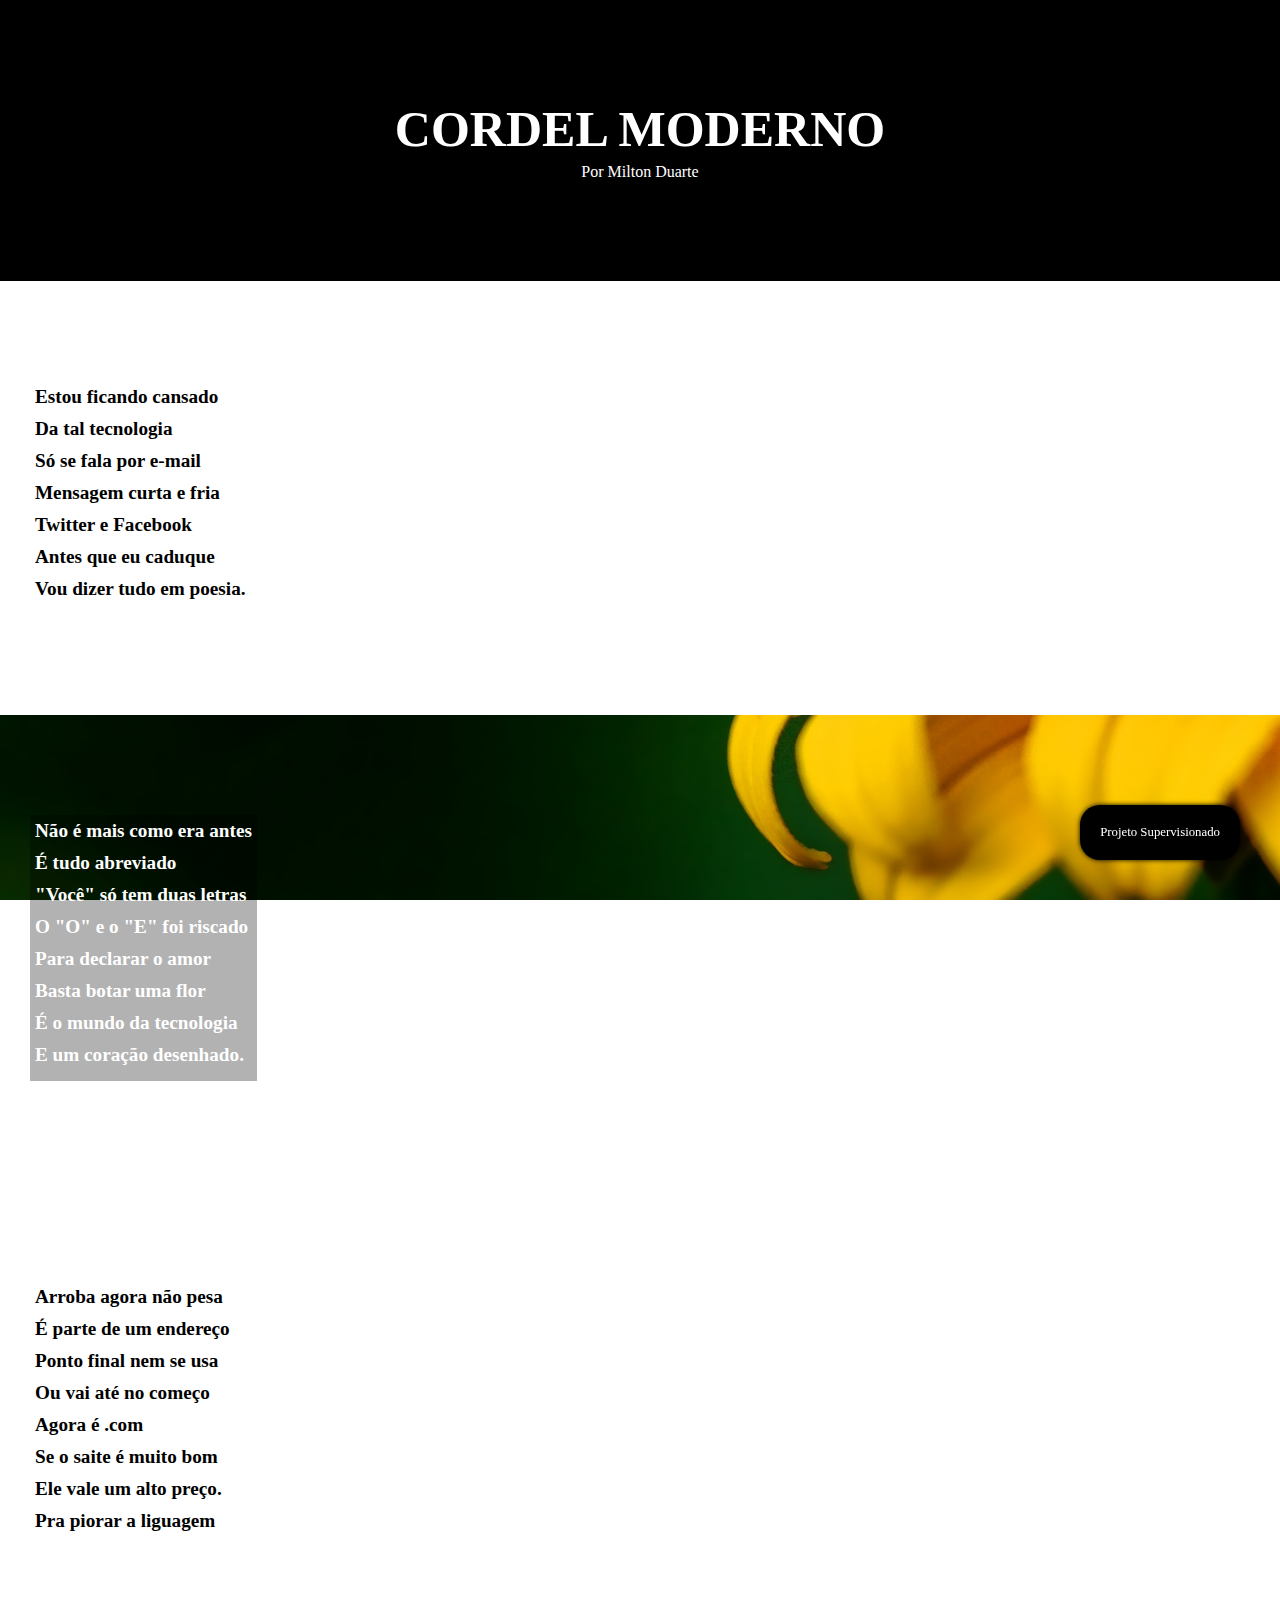
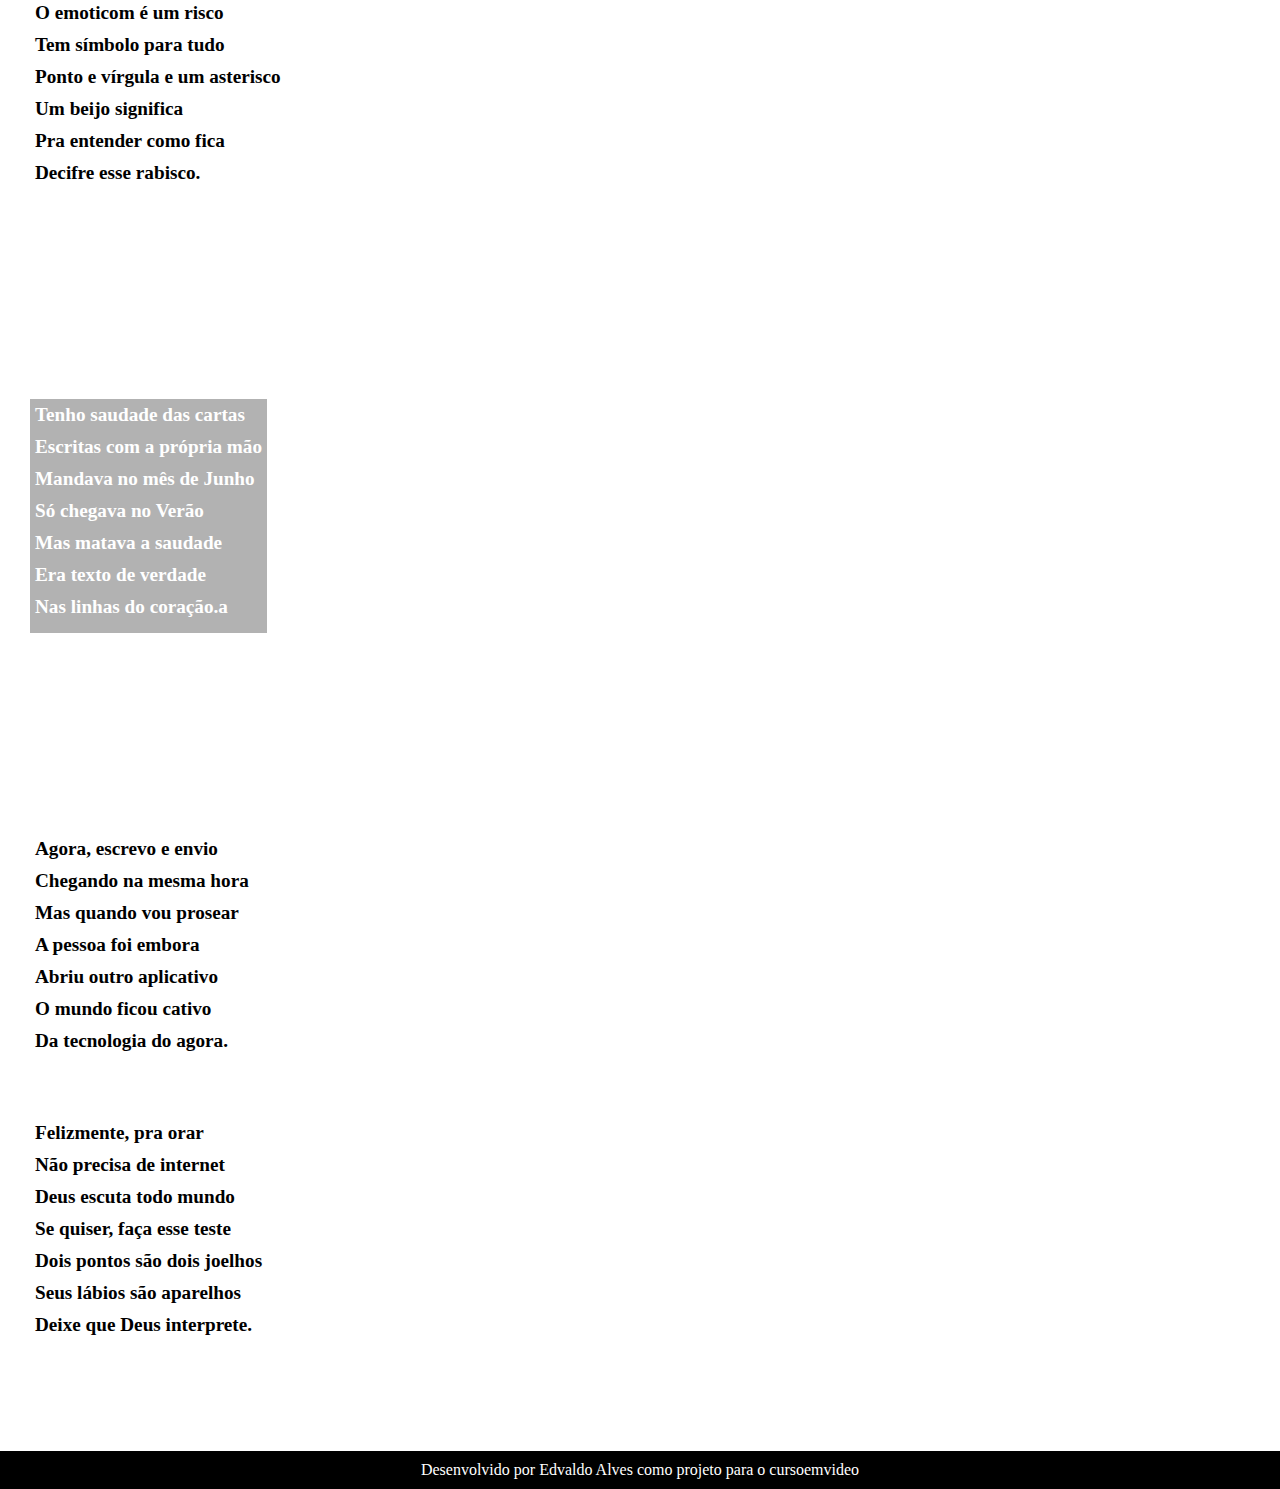
<file: index.html>
<!DOCTYPE html>
<html lang="pt-br">
<head>
    <meta charset="UTF-8">
    <meta name="viewport" content="width=device-width, initial-scale=1.0">
    <title>Cordel</title>
    <link rel="stylesheet" href="style.css">
</head>
<body>
    <Header>
        <h1>Cordel Moderno</h1>
        <p>Por 
            <a href="https://www.recantodasletras.com.br/poesias/3186743" target="_blank" rel="noopener">Milton Duarte</a>
        </p>
    </Header>
    <main>
        <article>
            <ul>
                <li>Estou ficando cansado</li>
                <li>Da tal tecnologia</li>
                <li>Só se fala por e-mail</li>
                <li>Mensagem curta e fria</li>
                <li>Twitter e Facebook</li>
                <li>Antes que eu caduque</li>
                <li>Vou dizer tudo em poesia.</li>
            </ul>
        </article>
        <article  id="primeira-imagem" class="container-imagem">
            <ul>
                <li>Não é mais como era antes</li>
                <li>É tudo abreviado</li>
                <li>"Você" só tem duas letras</li>
                <li> O "O" e o "E" foi riscado</li>
                <li>Para declarar o amor</li>
                <li> Basta botar uma flor</li>
                <li>É o mundo da tecnologia</li>
                <li>E um coração desenhado.</li>
            </ul>
        </article>
        <article>
            <ul>
                <li>Arroba agora não pesa</li>                                           
                <li>É parte de um endereço</li>
                <li>Ponto final nem se usa</li>
                <li>Ou vai até no começo</li>
                <li>Agora é .com</li>
                <li>Se o saite é muito bom</li>
                <li>Ele vale um alto preço.</li> 
                <li>Pra piorar a liguagem</li>
            </ul>              
            <ul>
                <li>O emoticom é um risco</li>
                <li>Tem símbolo para tudo</li>
                <li>Ponto e vírgula e um asterisco</li>
                <li>Um beijo significa</li>
                <li>Pra entender como fica</li>
                <li>Decifre esse rabisco.</li>
            </ul>
        </article>
        <article id="segunda-imagem" class="container-imagem">
            <ul>             
                <li>Tenho saudade das cartas</li>
                <li>Escritas com a própria mão</li>
                <li>Mandava no mês de Junho</li>
                <li>Só chegava no Verão</li>
                <li>Mas matava a saudade</li>
                <li> Era texto de verdade</li>
                <li> Nas linhas do coração.a</li>               
            </ul>
        </article>
        <article>
            <ul>
                <li>Agora, escrevo e envio</li>
                <li>Chegando na mesma hora</li>
                <li>Mas quando vou prosear</li>
                <li>A pessoa foi embora</li>
                <li>Abriu outro aplicativo</li>
                <li>O mundo ficou cativo</li>
                <li>Da tecnologia do agora.</li>
            </ul>
            <ul>
                <li>Felizmente, pra orar</li>
                <li>Não precisa de internet</li>
                <li>Deus escuta todo mundo</li>
                <li>Se quiser, faça esse teste</li>
                <li>Dois pontos são dois joelhos</li>
                <li>Seus lábios são aparelhos</li>
                <li>Deixe que Deus interprete.</li>
            </ul>
        </article>
    </main>  
    
    <a id="flutuante" href="supervisionado/index2.html" target="_blank">Projeto Supervisionado</a>
    
    <footer>
        <p>Desenvolvido por <a href="https://github.com/edvaldo-65" target="_blank">Edvaldo Alves</a> como projeto para o <a href="https://www.cursoemvideo.com/" target="_blank">cursoemvideo</a></p>
</body>
</html>
</file>
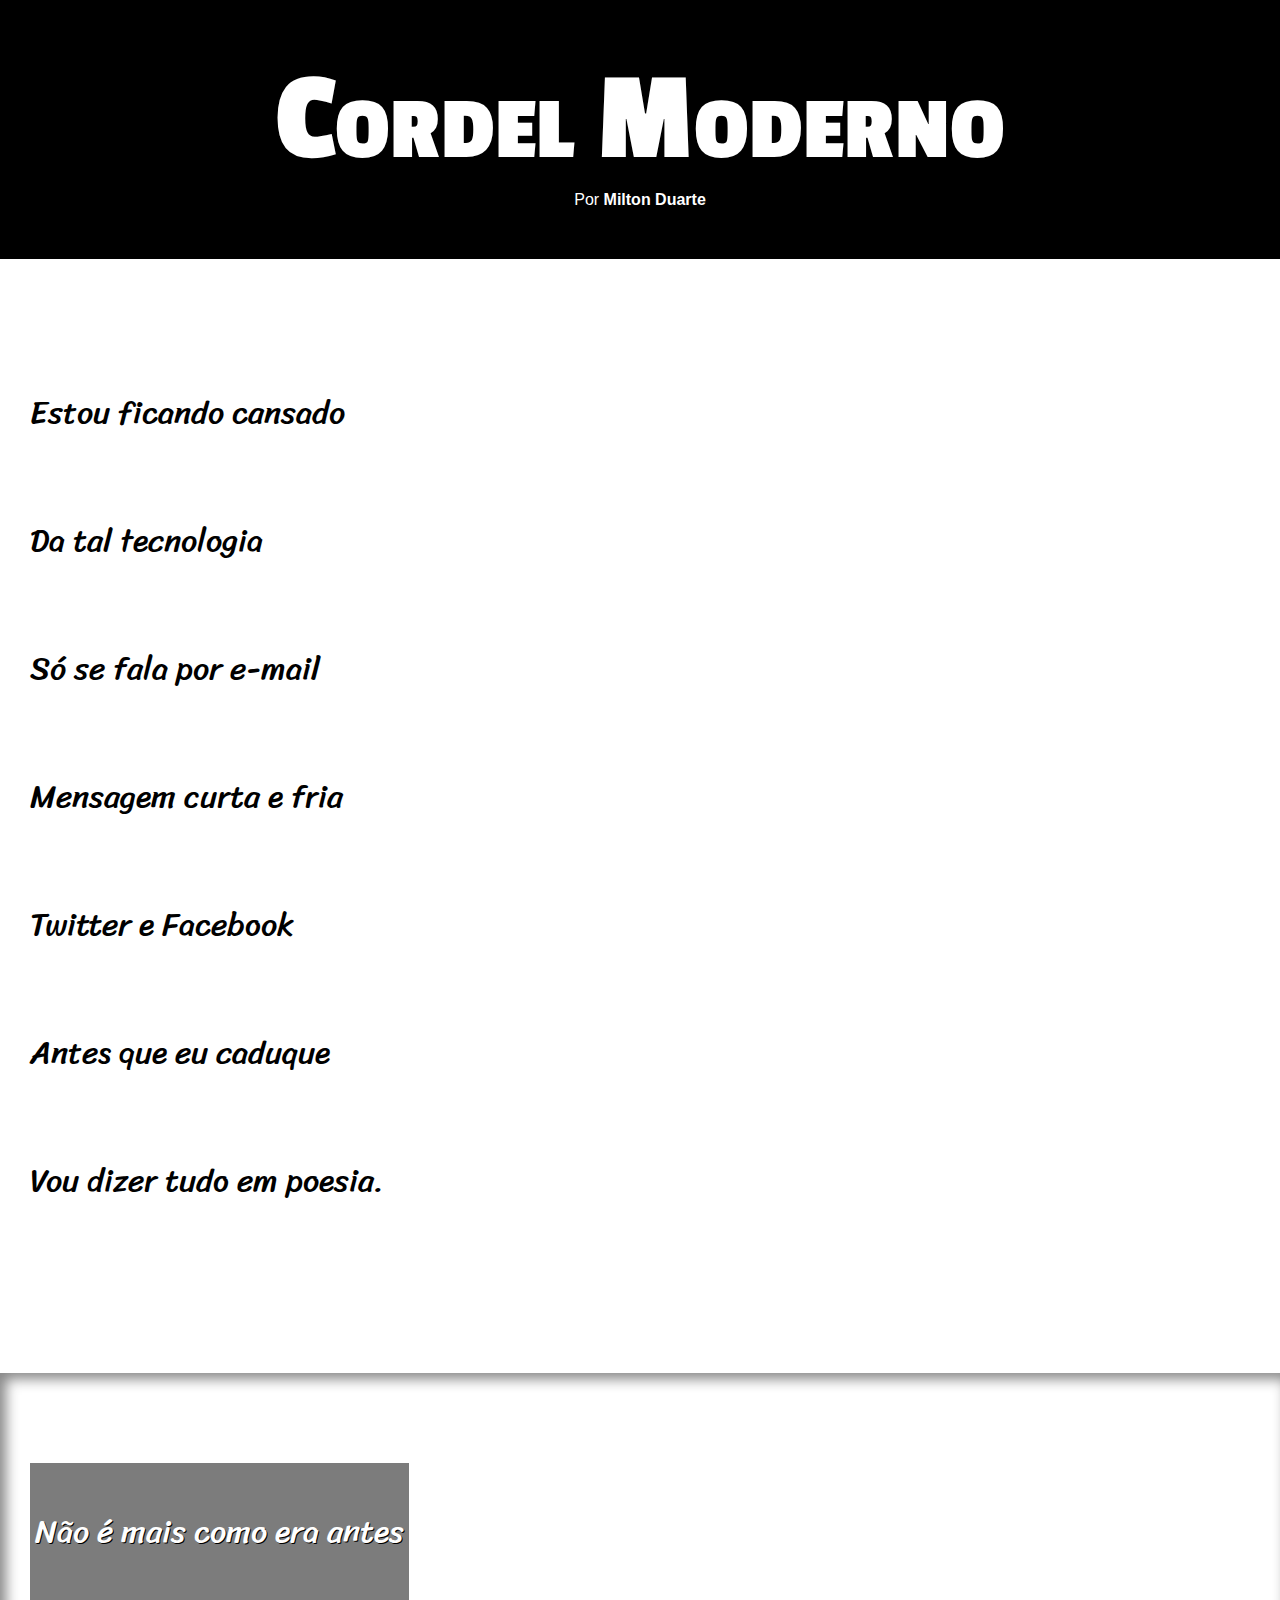
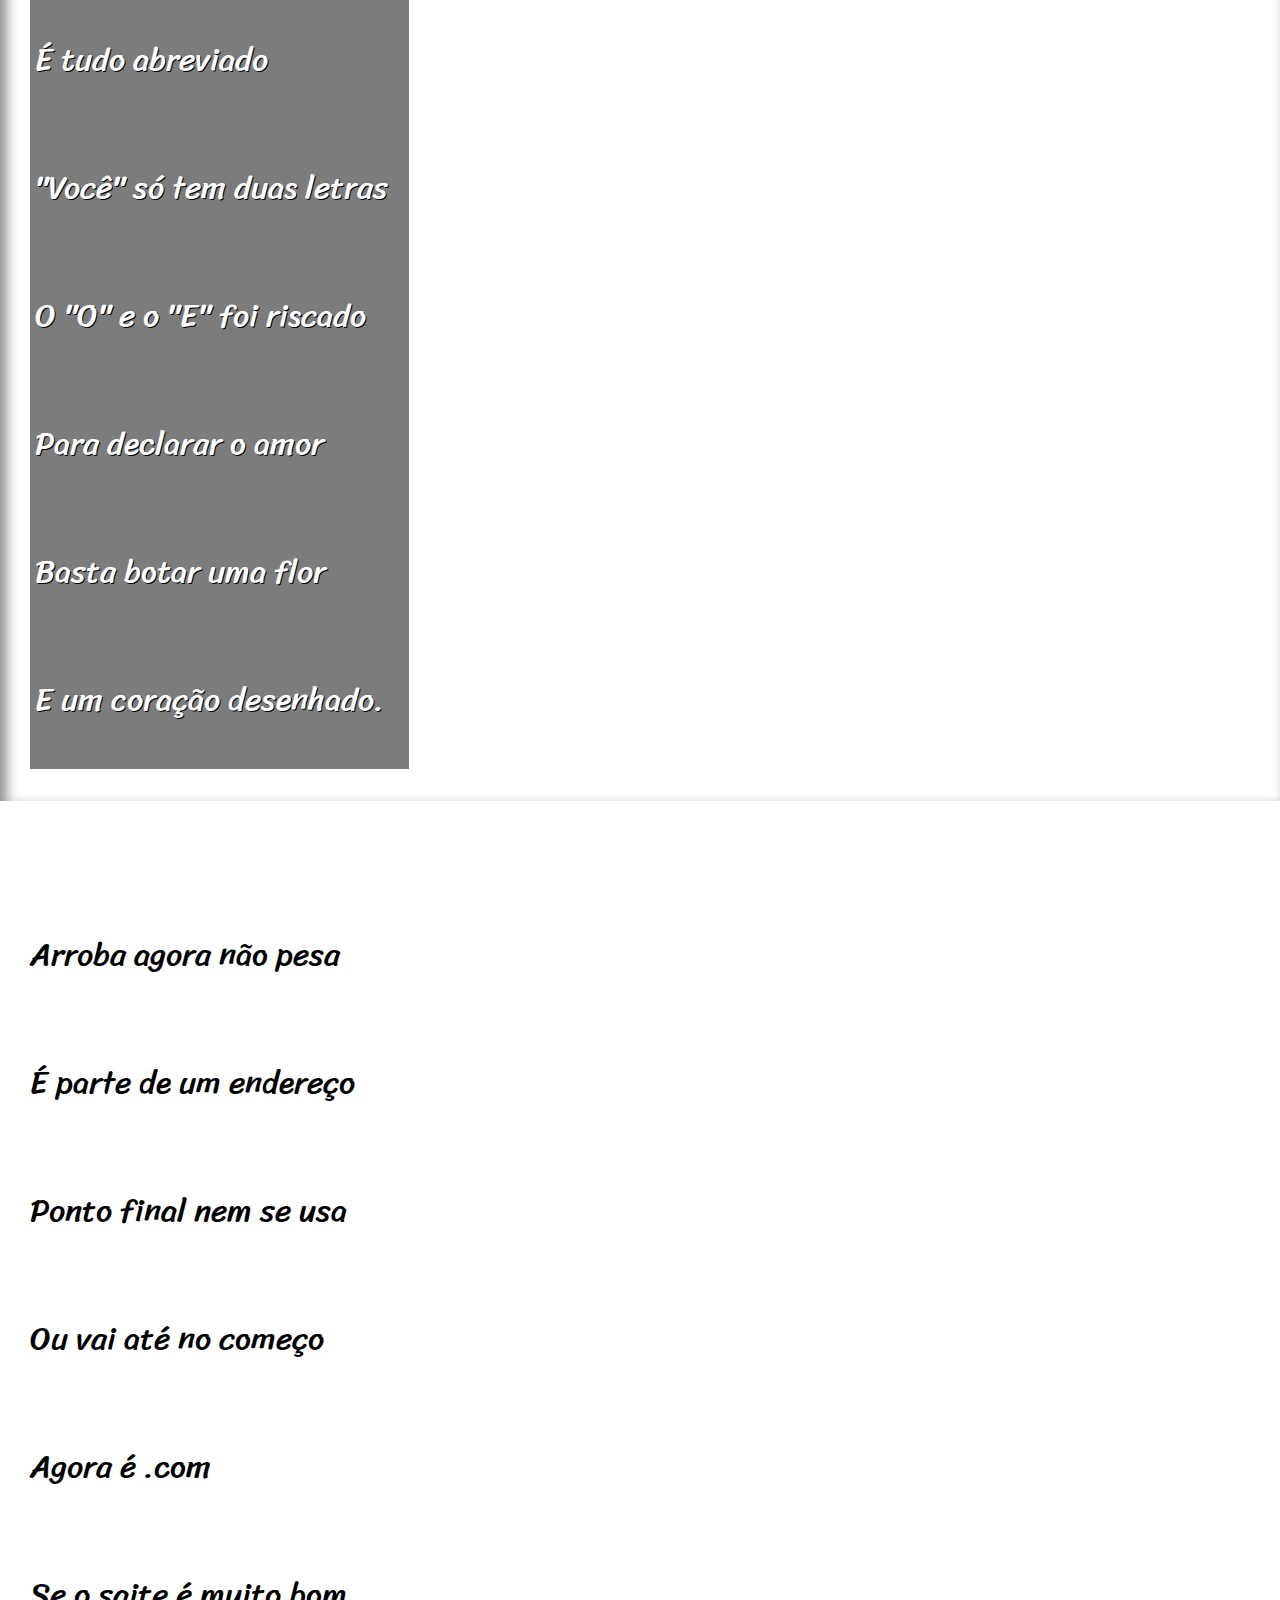
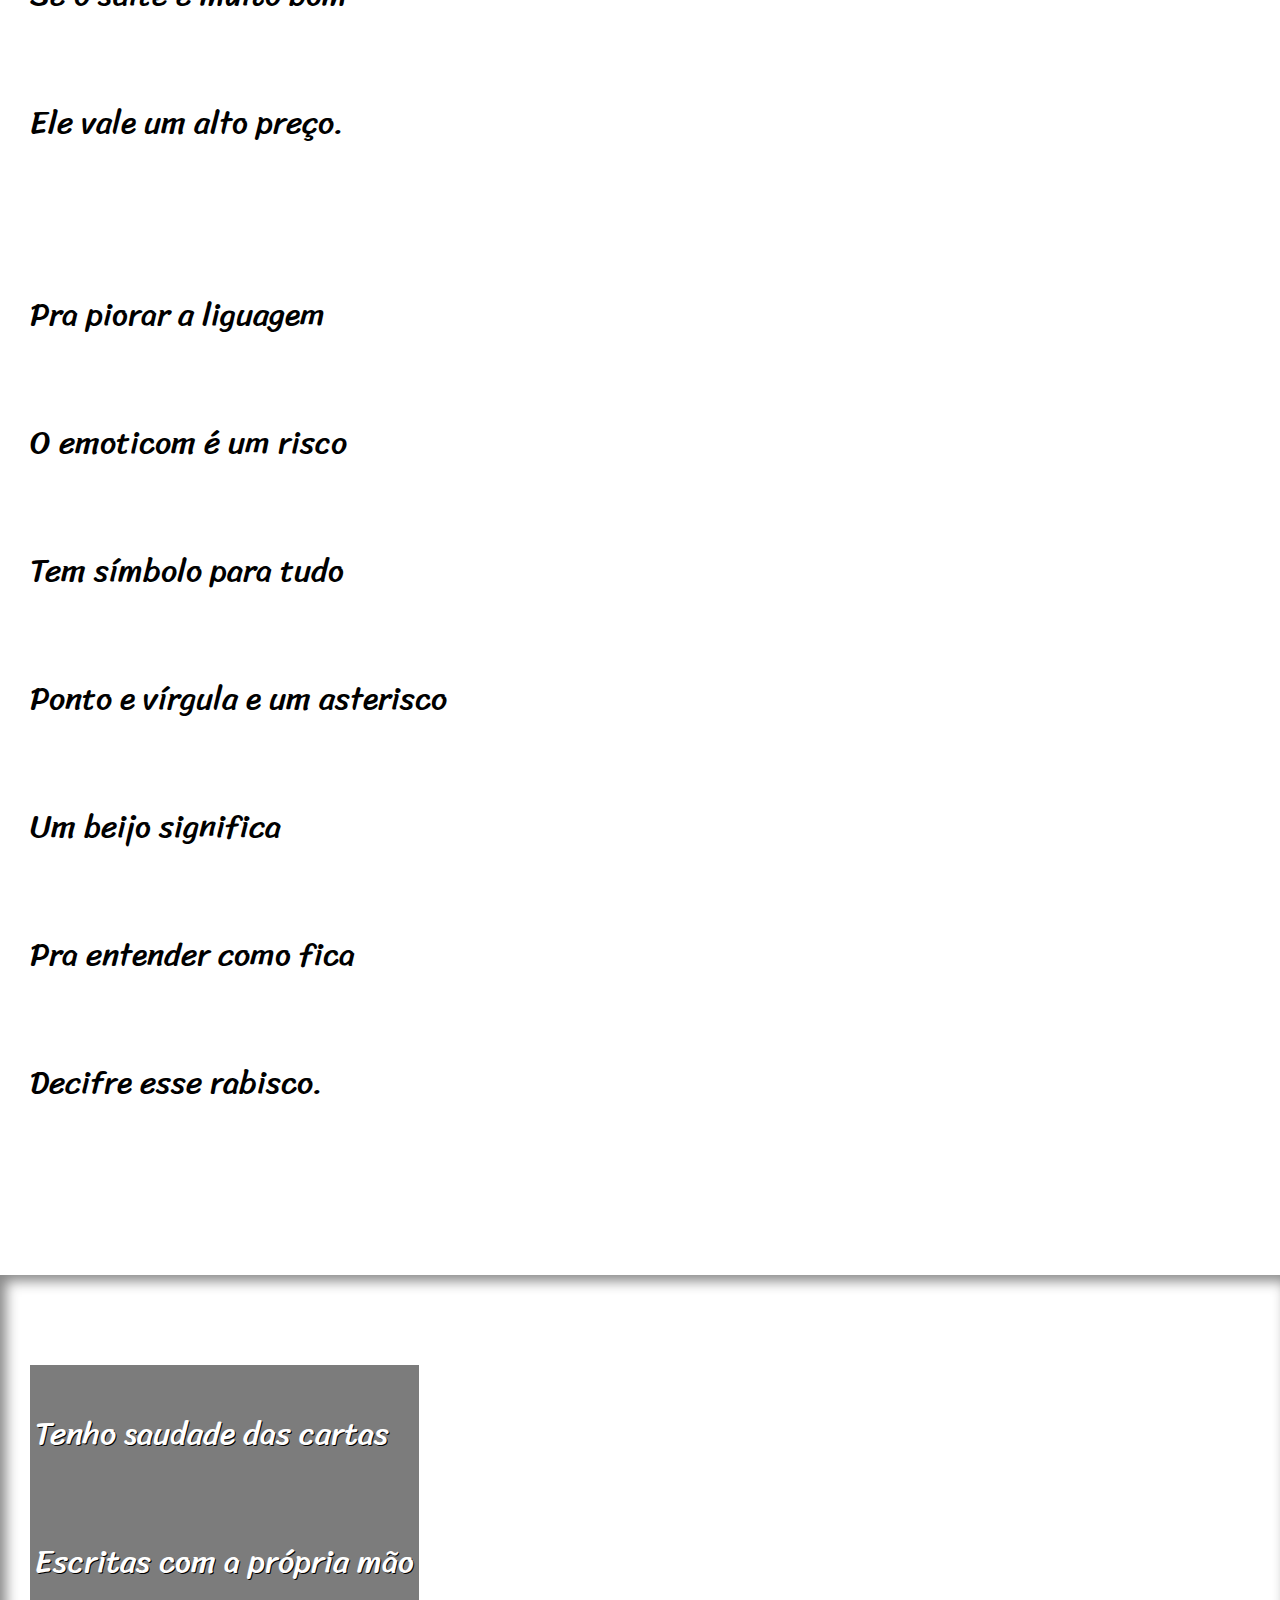
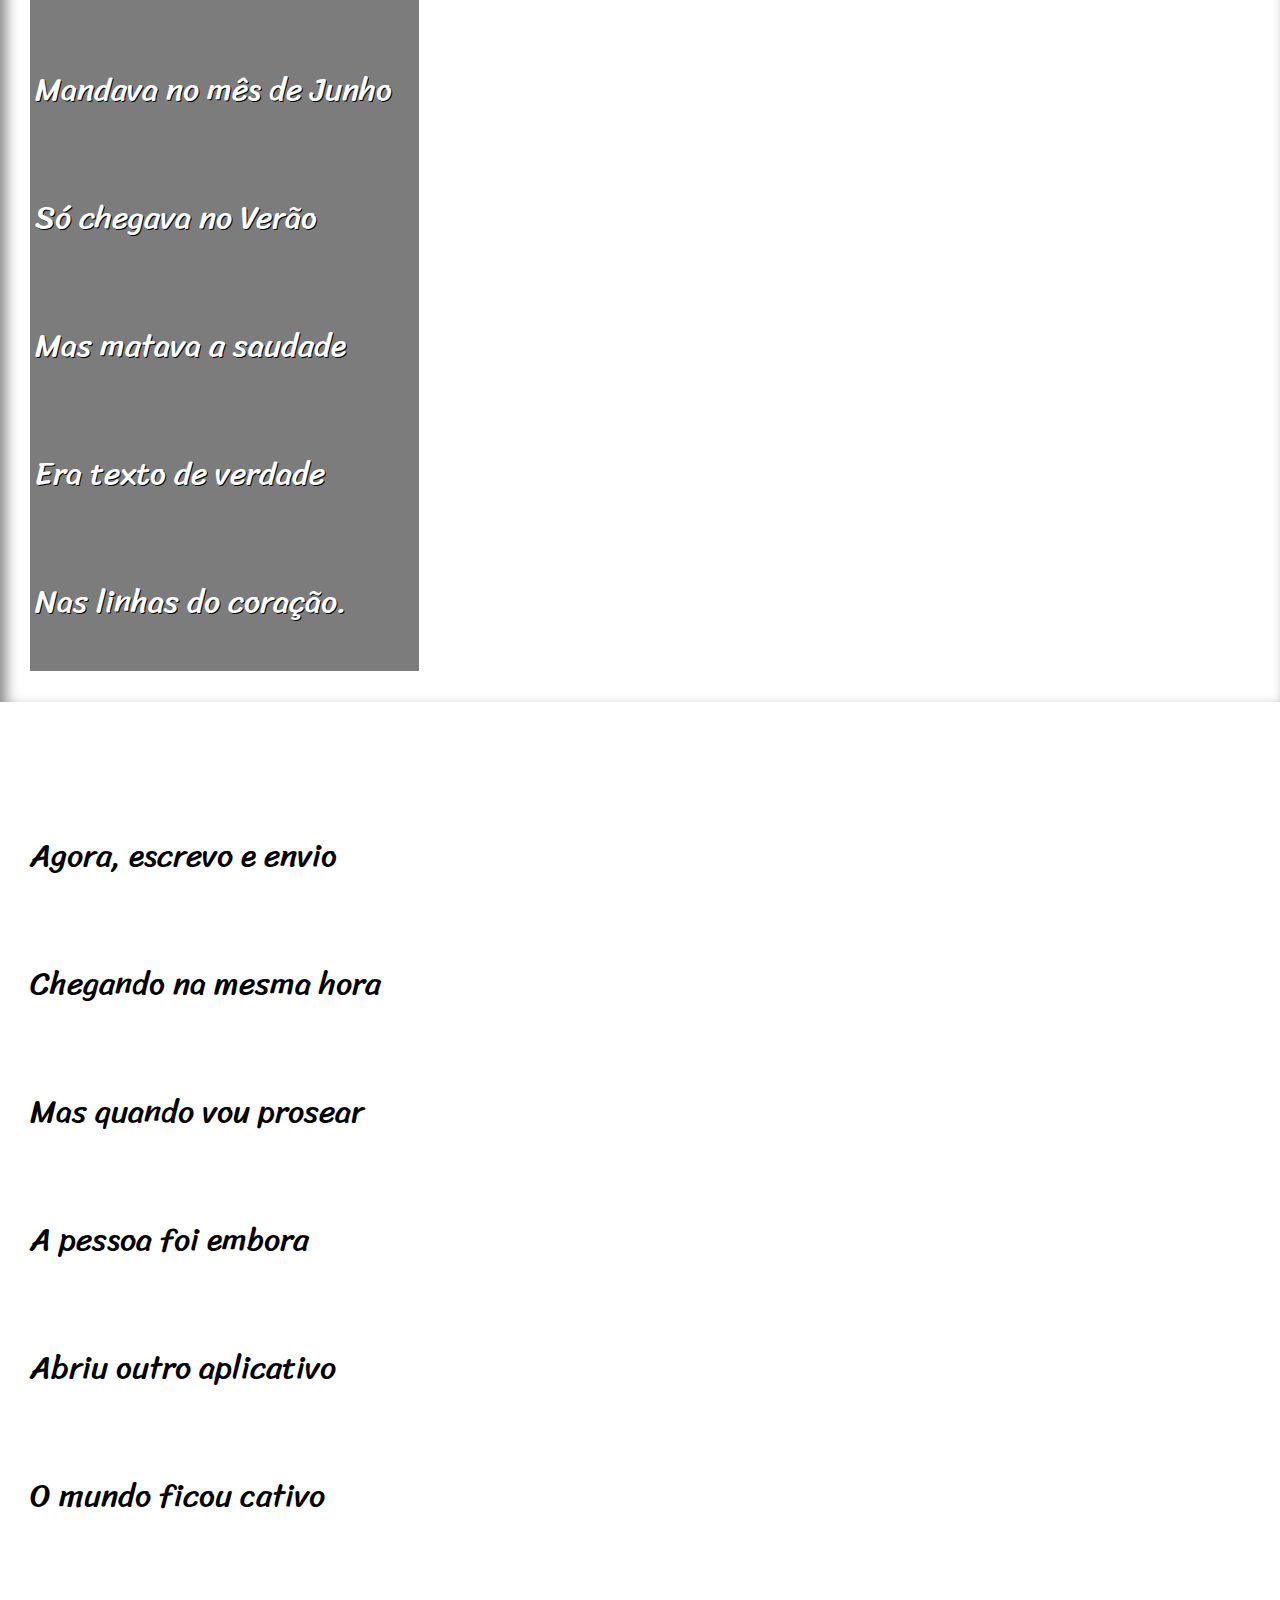
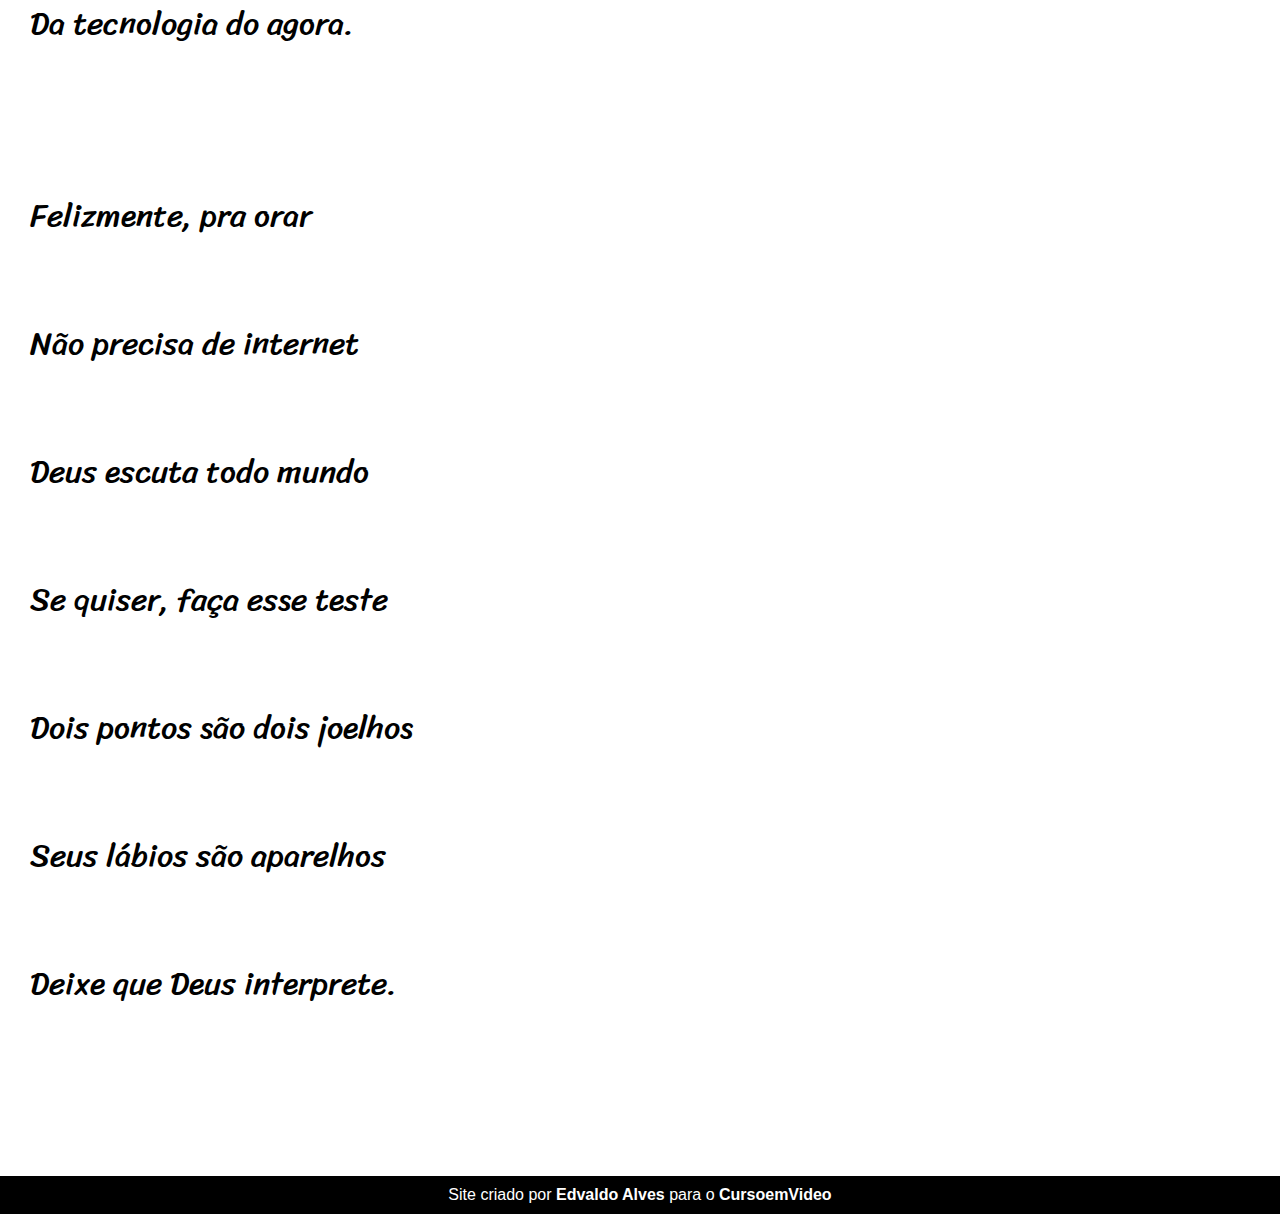
<file: supervisionado/index2.html>
<!DOCTYPE html>
<html lang="pt-br">
<head>
    <meta charset="UTF-8">
    <meta name="viewport" content="width=device-width, initial-scale=1.0">
    <title>Cordel Moderno</title>
    <link rel="stylesheet" href="style2.css">
</head>
<body>
    <header>
        <h1>Cordel Moderno</h1>
        <p>
            Por <a href=" https://www.recantodasletras.com.br/poesias/3186743" target="_blank">Milton Duarte</a>
        </p>       
    </header>

<section class="normal">
    <p>
        Estou ficando cansado <br>
        Da tal tecnologia <br>
        Só se fala por e-mail <br>
        Mensagem curta e fria <br>
        Twitter e Facebook <br>
        Antes que eu caduque <br>
        Vou dizer tudo em poesia.
    </p>
</section>

<section class="imagem" id="img01">
    <p>
        Não é mais como era antes <br>
        É tudo abreviado <br>
        "Você" só tem duas letras <br>
        O "O" e o "E" foi riscado <br>
        Para declarar o amor <br>
        Basta botar uma flor <br>
        E um coração desenhado.
    </p> 
</section>

<section class="normal">
    <p>
        Arroba agora não pesa <br>
        É parte de um endereço <br>
        Ponto final nem se usa <br>
        Ou vai até no começo <br>
        Agora é .com <br>
        Se o saite é muito bom <br>
        Ele vale um alto preço.
    </p>
    
    <p>
        Pra piorar a liguagem <br>
        O emoticom é um risco <br>
        Tem símbolo para tudo <br>
        Ponto e vírgula e um asterisco <br>
        Um beijo significa <br>
        Pra entender como fica <br>
        Decifre esse rabisco.
    </p>
</section>

<section class="imagem" id="img02">
    <p>
        Tenho saudade das cartas <br>
        Escritas com a própria mão <br>
        Mandava no mês de Junho <br>
        Só chegava no Verão <br>
        Mas matava a saudade <br>
        Era texto de verdade <br>
        Nas linhas do coração.
    </p>
</section>

<section class="normal">
    <p>
        Agora, escrevo e envio <br>
        Chegando na mesma hora <br>
        Mas quando vou prosear <br>
        A pessoa foi embora <br>
        Abriu outro aplicativo <br>
        O mundo ficou cativo <br>
        Da tecnologia do agora.
    </p>
    
    <p>
        Felizmente, pra orar <br>
        Não precisa de internet <br>
        Deus escuta todo mundo <br>
        Se quiser, faça esse teste <br>
        Dois pontos são dois joelhos <br>
        Seus lábios são aparelhos <br>
        Deixe que Deus interprete.
    </p>
</section>
</body>
<footer>
    <p>
        Site criado por <a href="https://github.com/edvaldo-65" target="_blank">Edvaldo Alves</a> para o <a href="https://www.cursoemvideo.com/" target="_blank">CursoemVideo</a>
    </p>
</footer>
</html>
</file>
<file: style.css>
@charset "UTF-8";

/* CSS Document */
* {
    margin: 0;
    padding: 0;
}

body {
    font-family:  cursive;
}

/* header style */
header  {
    background-color: #000;
    color: #fff;   
    padding: 100px 0;
    position: relative;
    text-align: center;
    width: 100%;
}
header > h1 {
    font-size: 50px;
    font-weight: bold;
    margin-bottom: 5px;
    text-transform: uppercase;
}

header > p >a {
    color: #fff;
    text-decoration: none;   
}
a {
    text-decoration: none;
}
a:hover {
    color: #ccc;
    text-decoration: underline;
}

@media screen and (max-width: 700px) {
    header {
        padding: 50px 0;
    }
    header > h1 {
        font-size: 30px;
    }    
}

/* main style */

main article { 
    padding: 50px 30px ;    
}

main > article >ul {  
    margin: 50px 0;;  
    padding: 5px;
}

main li {
    font-size: 1.2em;
    font-weight: bold;
    list-style: none;
    margin-bottom: 10px;
}

/* container com imagem -1 */
article.container-imagem{
    background-attachment: fixed;
    background-position: center center;
    background-size: cover;
}

.container-imagem ul {   
    color: #fff;  
    background-color: rgba(0, 0, 0, 0.300);
    display:inline-block;
}

article#primeira-imagem {
    background-image: url(images/background001.jpg);
}

article#segunda-imagem {
    background-image: url(images/background002.jpg);
}

footer {
    background-color: #000;
    color: #fff;
    padding: 10px 0;
    text-align: center;
    width: 100%;
}

footer a {
    color: #fff;
}

/* Botão Flutuante */

#flutuante {
    background-color: #000;
    border-radius: 20px;
    box-shadow: 0px 0px 5px #000;
    bottom: 40px;
    color: #fff;
    cursor: pointer;
    font-size: 0.8em;
    padding: 20px;
    position: fixed;
    right: 40px;
    text-align: center;
    text-decoration: none;
}

#flutuante:hover {
    background-color: rgb(63, 63, 63);
    color: #fff;
}
</file>
<file: supervisionado/style2.css>
@charset "UTF-8";

@import url('https://fonts.googleapis.com/css2?family=Passion+One&display=swap');
@import url('https://fonts.googleapis.com/css2?family=Sriracha&display=swap');


:root {
    --fonte1: Verdana, Geneva, Tahoma, sans-serif;
    --fonte2: 'Passion One', sans-serif;
    --fonte3:  'Sriracha', cursive;
}
/* CSS Document */

* {
    font-size: 1em;
    margin: 0;
    padding: 0;
}

html, body {
    background-color:white;
    font-family: var(--fonte1);
    min-height: 100vh;
}

header {
    background-color: black;
    color: white;
    text-align: center;
}

header > h1 {
    padding-top: 50px;
    font-family: var(--fonte2);
    font-size: 10vw;
    font-variant: small-caps;
}

header > p {    
    padding-bottom: 50px;
}

header a, footer a {
    color: white;
    text-decoration: none;
    font-weight: bolder;
}

header a:hover, footer a:hover {
    color: gray;    
    text-decoration: underline;
}

section {
    font-family: var(--fonte3);
    font-size: 2em;
    line-height: 10vw;
    padding-bottom: 3.5vh;
    padding-left: 30px;
    padding-top: 10vh;
    
}

section > p{
    padding-bottom: 2em;
}

section.normal {
    padding-bottom: 2em;
}

section.imagem {
    background-color: rgb(51, 51, 51,);
    background-size: cover;
    box-shadow: inset 6px 6px 13px 0px rgba(0, 0, 0, 0.473);
    background-attachment: fixed;
    color: white;
}

section.imagem > p {
    background-color: rgba(0, 0, 0, 0.514);
    display: inline-block;
    padding: 5px;
    text-shadow: 1px 1px 0px black;
}

section#img01 {
    background-image: url(images/background001.jpg);
    background-position: right center;    
}


section#img02 {
    background-image: url(images/background002.jpg);
    background-position: rightcenter;    
}
footer {
    background-color: black;
    color: white;
    text-align: center;
    padding: 10px;
}
</file>
